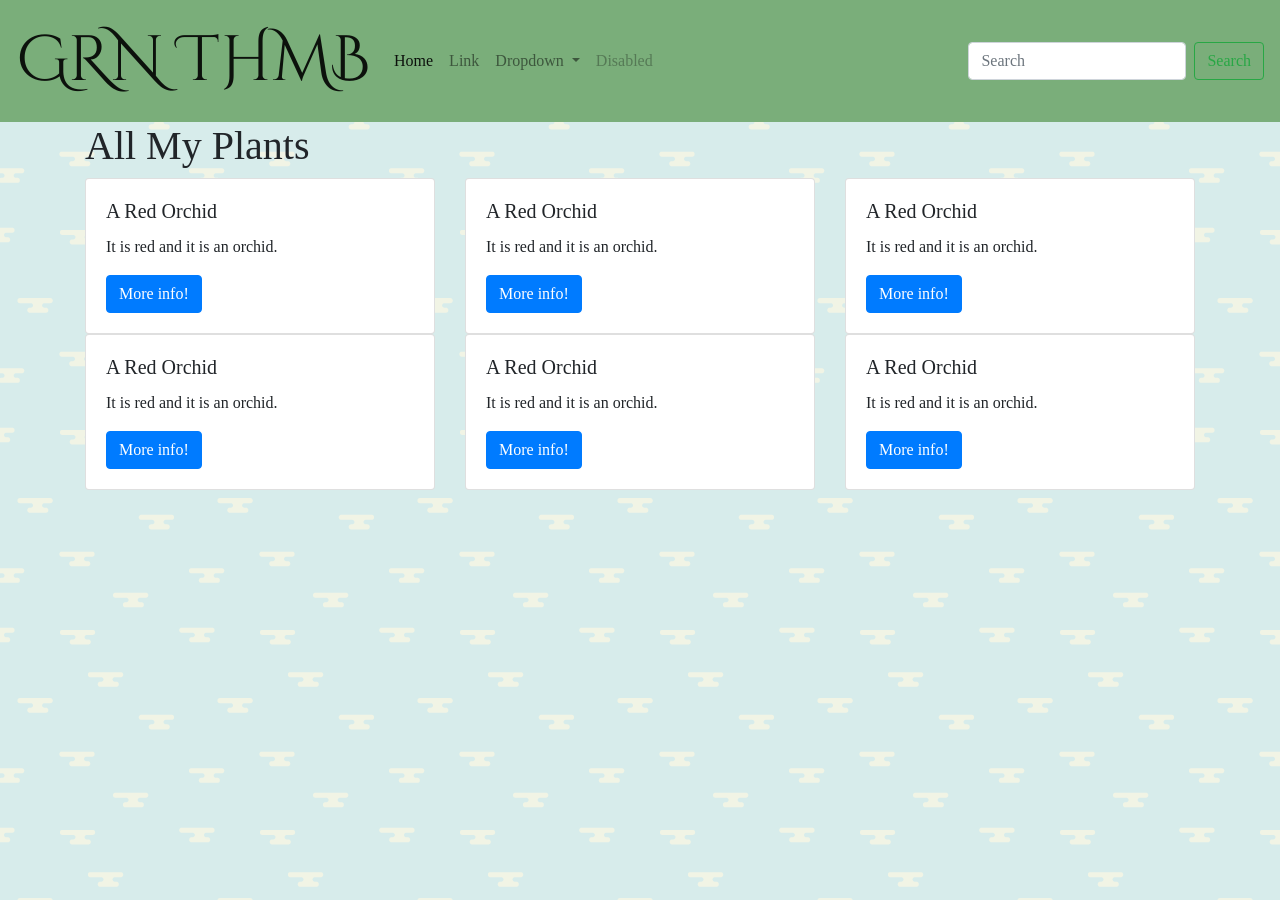
<file: public/index.html>
<!doctype html>
<html lang="en">
<head>
<!-- Required meta tags -->
<meta charset="utf-8">
<meta name="viewport" content="width=device-width, initial-scale=1, shrink-to-fit=no">

<link href="https://fonts.googleapis.com/css?family=Cinzel+Decorative&display=swap" rel="stylesheet">

<!-- Bootstrap CSS -->
<link rel="stylesheet" href="https://stackpath.bootstrapcdn.com/bootstrap/4.3.1/css/bootstrap.min.css" integrity="sha384-ggOyR0iXCbMQv3Xipma34MD+dH/1fQ784/j6cY/iJTQUOhcWr7x9JvoRxT2MZw1T" crossorigin="anonymous">

<link rel="stylesheet" href="index.css" />

<nav class="navbar navbar-expand-lg navbar-light" style="background-color: #7aae7a" >
  <a class="navbar-brand" href="#">GRN THMB</a>
  <button class="navbar-toggler" type="button" data-toggle="collapse" data-target="#navbarSupportedContent" aria-controls="navbarSupportedContent" aria-expanded="false" aria-label="Toggle navigation">
    <span class="navbar-toggler-icon"></span>
  </button>

  <div class="collapse navbar-collapse" id="navbarSupportedContent">
    <ul class="navbar-nav mr-auto">
      <li class="nav-item active">
        <a class="nav-link" href="index.html">Home <span class="sr-only">(current)</span></a>
      </li>
      <li class="nav-item">
        <a class="nav-link" href="#">Link</a>
      </li>
      <li class="nav-item dropdown">
        <a class="nav-link dropdown-toggle" href="#" id="navbarDropdown" role="button" data-toggle="dropdown" aria-haspopup="true" aria-expanded="false">
          Dropdown
        </a>
        <div class="dropdown-menu" aria-labelledby="navbarDropdown">
          <a class="dropdown-item" href="new.html">Add a plant!</a>
          <a class="dropdown-item" href="#">Another action</a>
          <div class="dropdown-divider"></div>
          <a class="dropdown-item" href="#">Something else here</a>
        </div>
      </li>
      <li class="nav-item">
        <a class="nav-link disabled" href="#" tabindex="-1" aria-disabled="true">Disabled</a>
      </li>
    </ul>
    <form class="form-inline my-2 my-lg-0">
      <input class="form-control mr-sm-2" type="search" placeholder="Search" aria-label="Search">
      <button class="btn btn-outline-success my-2 my-sm-0" type="submit">Search</button>
    </form>
  </div>
</nav>
<div class="container">

  
  </head>
<body>
  <h1>All My Plants</h1>


<div class="row">
  <div class="col-sm-4">
    <div class="card">
      <div class="card-body">
        <h5 class="card-title">A Red Orchid</h5>
        <p class="card-text">It is red and it is an orchid.</p>
        <a href="show.html" class="btn btn-primary">More info!</a>
      </div>
    </div>
  </div>
  <div class="col-sm-4">
    <div class="card">
      <div class="card-body">
        <h5 class="card-title">A Red Orchid</h5>
        <p class="card-text">It is red and it is an orchid.</p>
        <a href="show.html" class="btn btn-primary">More info!</a>
      </div>
    </div>
  </div>
  <div class="col-sm-4">
    <div class="card">
      <div class="card-body">
        <h5 class="card-title">A Red Orchid</h5>
        <p class="card-text">It is red and it is an orchid.</p>
        <a href="show.html" class="btn btn-primary">More info!</a>
      </div>
    </div>
  </div>
</div>

<div class="row">
  <div class="col-sm-4">
    <div class="card">
      <div class="card-body">
        <h5 class="card-title">A Red Orchid</h5>
        <p class="card-text">It is red and it is an orchid.</p>
        <a href="show.html" class="btn btn-primary">More info!</a>
      </div>
    </div>
  </div>
  <div class="col-sm-4">
    <div class="card">
      <div class="card-body">
        <h5 class="card-title">A Red Orchid</h5>
        <p class="card-text">It is red and it is an orchid.</p>
        <a href="show.html" class="btn btn-primary">More info!</a>
      </div>
    </div>
  </div>
  <div class="col-sm-4">
    <div class="card">
      <div class="card-body">
        <h5 class="card-title">A Red Orchid</h5>
        <p class="card-text">It is red and it is an orchid.</p>
        <a href="show.html" class="btn btn-primary">More info!</a>
      </div>
    </div>
  </div>
</div>
<!-- Optional JavaScript -->
<!-- jQuery first, then Popper.js, then Bootstrap JS -->
<script src="https://code.jquery.com/jquery-3.3.1.slim.min.js" integrity="sha384-q8i/X+965DzO0rT7abK41JStQIAqVgRVzpbzo5smXKp4YfRvH+8abtTE1Pi6jizo" crossorigin="anonymous"></script>
<script src="https://cdnjs.cloudflare.com/ajax/libs/popper.js/1.14.7/umd/popper.min.js" integrity="sha384-UO2eT0CpHqdSJQ6hJty5KVphtPhzWj9WO1clHTMGa3JDZwrnQq4sF86dIHNDz0W1" crossorigin="anonymous"></script>
<script src="https://stackpath.bootstrapcdn.com/bootstrap/4.3.1/js/bootstrap.min.js" integrity="sha384-JjSmVgyd0p3pXB1rRibZUAYoIIy6OrQ6VrjIEaFf/nJGzIxFDsf4x0xIM+B07jRM" crossorigin="anonymous"></script>
</body>
</html>
</file>
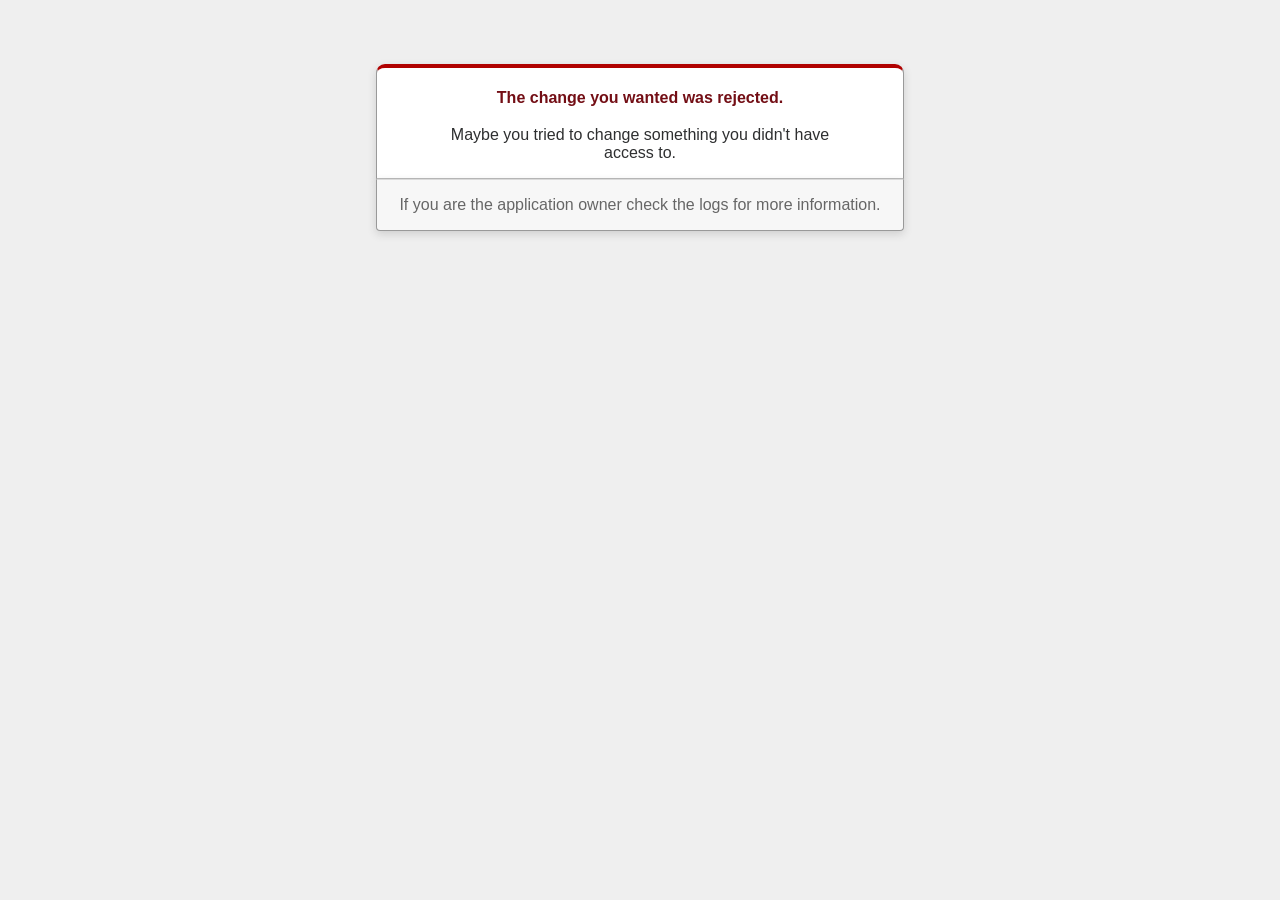
<file: public/422.html>
<!DOCTYPE html>
<html>
<head>
  <title>The change you wanted was rejected (422)</title>
  <meta name="viewport" content="width=device-width,initial-scale=1">
  <style>
  .rails-default-error-page {
    background-color: #EFEFEF;
    color: #2E2F30;
    text-align: center;
    font-family: arial, sans-serif;
    margin: 0;
  }

  .rails-default-error-page div.dialog {
    width: 95%;
    max-width: 33em;
    margin: 4em auto 0;
  }

  .rails-default-error-page div.dialog > div {
    border: 1px solid #CCC;
    border-right-color: #999;
    border-left-color: #999;
    border-bottom-color: #BBB;
    border-top: #B00100 solid 4px;
    border-top-left-radius: 9px;
    border-top-right-radius: 9px;
    background-color: white;
    padding: 7px 12% 0;
    box-shadow: 0 3px 8px rgba(50, 50, 50, 0.17);
  }

  .rails-default-error-page h1 {
    font-size: 100%;
    color: #730E15;
    line-height: 1.5em;
  }

  .rails-default-error-page div.dialog > p {
    margin: 0 0 1em;
    padding: 1em;
    background-color: #F7F7F7;
    border: 1px solid #CCC;
    border-right-color: #999;
    border-left-color: #999;
    border-bottom-color: #999;
    border-bottom-left-radius: 4px;
    border-bottom-right-radius: 4px;
    border-top-color: #DADADA;
    color: #666;
    box-shadow: 0 3px 8px rgba(50, 50, 50, 0.17);
  }
  </style>
</head>

<body class="rails-default-error-page">
  <!-- This file lives in public/422.html -->
  <div class="dialog">
    <div>
      <h1>The change you wanted was rejected.</h1>
      <p>Maybe you tried to change something you didn't have access to.</p>
    </div>
    <p>If you are the application owner check the logs for more information.</p>
  </div>
</body>
</html>
</file>
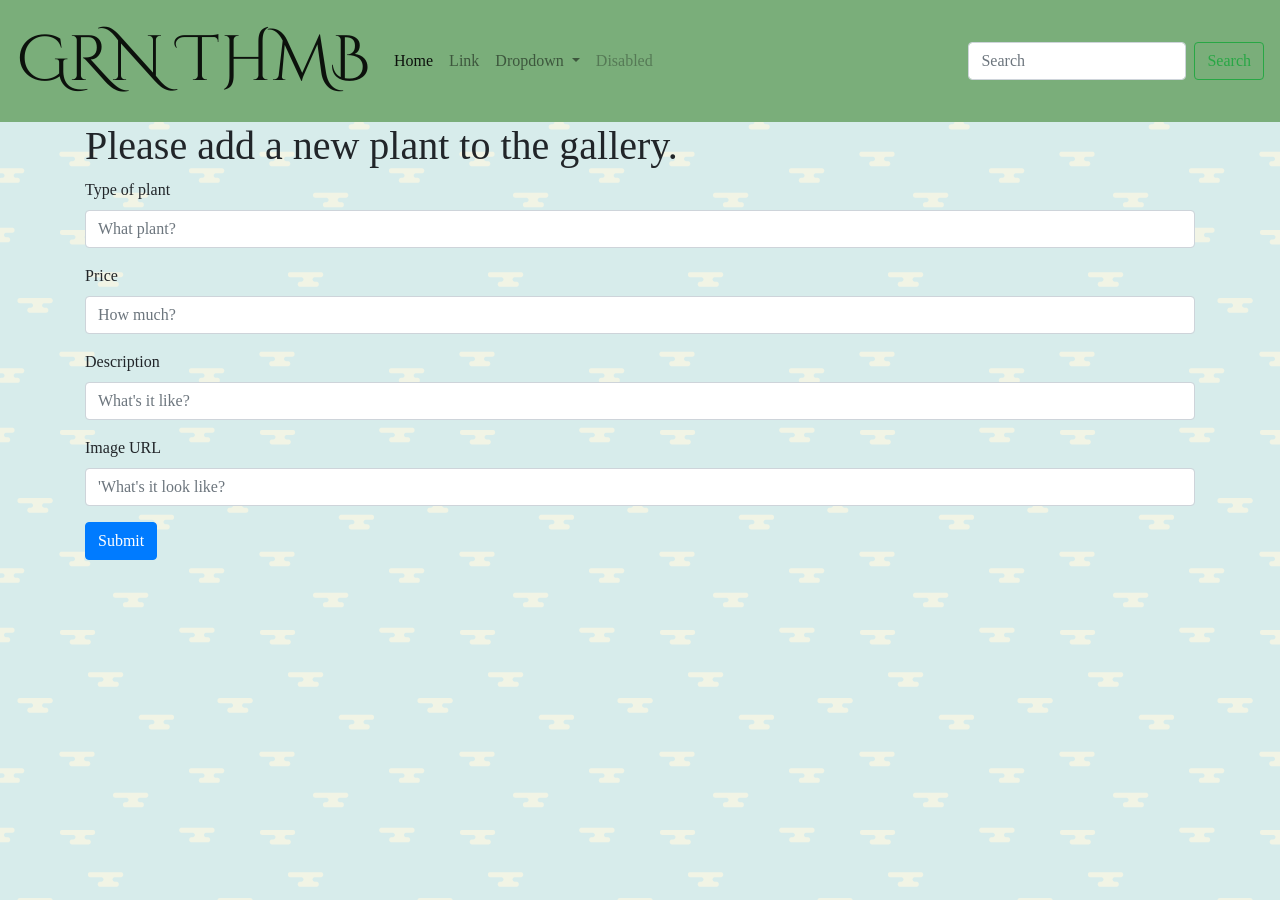
<file: public/new.html>
<!doctype html>
<html lang="en">
<head>
<!-- Required meta tags -->
<meta charset="utf-8">
<meta name="viewport" content="width=device-width, initial-scale=1, shrink-to-fit=no">

<link href="https://fonts.googleapis.com/css?family=Cinzel+Decorative&display=swap" rel="stylesheet">

<!-- Bootstrap CSS -->
<link rel="stylesheet" href="https://stackpath.bootstrapcdn.com/bootstrap/4.3.1/css/bootstrap.min.css" integrity="sha384-ggOyR0iXCbMQv3Xipma34MD+dH/1fQ784/j6cY/iJTQUOhcWr7x9JvoRxT2MZw1T" crossorigin="anonymous">

<link rel="stylesheet" href="index.css" />

<nav class="navbar navbar-expand-lg navbar-light" style="background-color: #7aae7a" >
  <a class="navbar-brand" href="index.html">GRN THMB</a>
  <button class="navbar-toggler" type="button" data-toggle="collapse" data-target="#navbarSupportedContent" aria-controls="navbarSupportedContent" aria-expanded="false" aria-label="Toggle navigation">
    <span class="navbar-toggler-icon"></span>
  </button>

  <div class="collapse navbar-collapse" id="navbarSupportedContent">
    <ul class="navbar-nav mr-auto">
      <li class="nav-item active">
        <a class="nav-link" href="index.html">Home <span class="sr-only">(current)</span></a>
      </li>
      <li class="nav-item">
        <a class="nav-link" href="#">Link</a>
      </li>
      <li class="nav-item dropdown">
        <a class="nav-link dropdown-toggle" href="#" id="navbarDropdown" role="button" data-toggle="dropdown" aria-haspopup="true" aria-expanded="false">
          Dropdown
        </a>
        <div class="dropdown-menu" aria-labelledby="navbarDropdown">
          <a class="dropdown-item" href="new.html">Add a plant!</a>
          <a class="dropdown-item" href="#">Another action</a>
          <div class="dropdown-divider"></div>
          <a class="dropdown-item" href="#">Something else here</a>
        </div>
      </li>
      <li class="nav-item">
        <a class="nav-link disabled" href="#" tabindex="-1" aria-disabled="true">Disabled</a>
      </li>
    </ul>
    <form class="form-inline my-2 my-lg-0">
      <input class="form-control mr-sm-2" type="search" placeholder="Search" aria-label="Search">
      <button class="btn btn-outline-success my-2 my-sm-0" type="submit">Search</button>
    </form>
  </div>
</nav>
<div class="container">

  
  </head>
<body>
  <h1>Please add a new plant to the gallery.</h1>

<form>
  <div class="form-group">
    <label for="formGroupExampleInput">Type of plant</label>
    <input type="text" class="form-control" id="formGroupExampleInput" placeholder="What plant?">
  </div>
  <div class="form-group">
    <label for="formGroupExampleInput2">Price</label>
    <input type="text" class="form-control" id="formGroupExampleInput2" placeholder="How much?">
  </div>
  <div class="form-group">
    <label for="formGroupExampleInput2">Description</label>
    <input type="text" class="form-control" id="formGroupExampleInput2" placeholder="What's it like?">
  </div>
  <div class="form-group">
    <label for="formGroupExampleInput2">Image URL</label>
    <input type="text" class="form-control" id="formGroupExampleInput2" placeholder="'What's it look like?">
  </div>
  <button type="submit" class="btn btn-primary">Submit</button>

</form>

<!-- Optional JavaScript -->
<!-- jQuery first, then Popper.js, then Bootstrap JS -->
<script src="https://code.jquery.com/jquery-3.3.1.slim.min.js" integrity="sha384-q8i/X+965DzO0rT7abK41JStQIAqVgRVzpbzo5smXKp4YfRvH+8abtTE1Pi6jizo" crossorigin="anonymous"></script>
<script src="https://cdnjs.cloudflare.com/ajax/libs/popper.js/1.14.7/umd/popper.min.js" integrity="sha384-UO2eT0CpHqdSJQ6hJty5KVphtPhzWj9WO1clHTMGa3JDZwrnQq4sF86dIHNDz0W1" crossorigin="anonymous"></script>
<script src="https://stackpath.bootstrapcdn.com/bootstrap/4.3.1/js/bootstrap.min.js" integrity="sha384-JjSmVgyd0p3pXB1rRibZUAYoIIy6OrQ6VrjIEaFf/nJGzIxFDsf4x0xIM+B07jRM" crossorigin="anonymous"></script>
</body>
</html>
</file>
<file: public/index.css>
body {
  font-family: "Big Caslon","Book Antiqua","Palatino Linotype",Georgia,serif;
  background-image: url('cloudy-day.png');
}

.navbar-brand {
  font-family: 'Cinzel Decorative', cursive;
  font-size: 4em;
}
</file>
